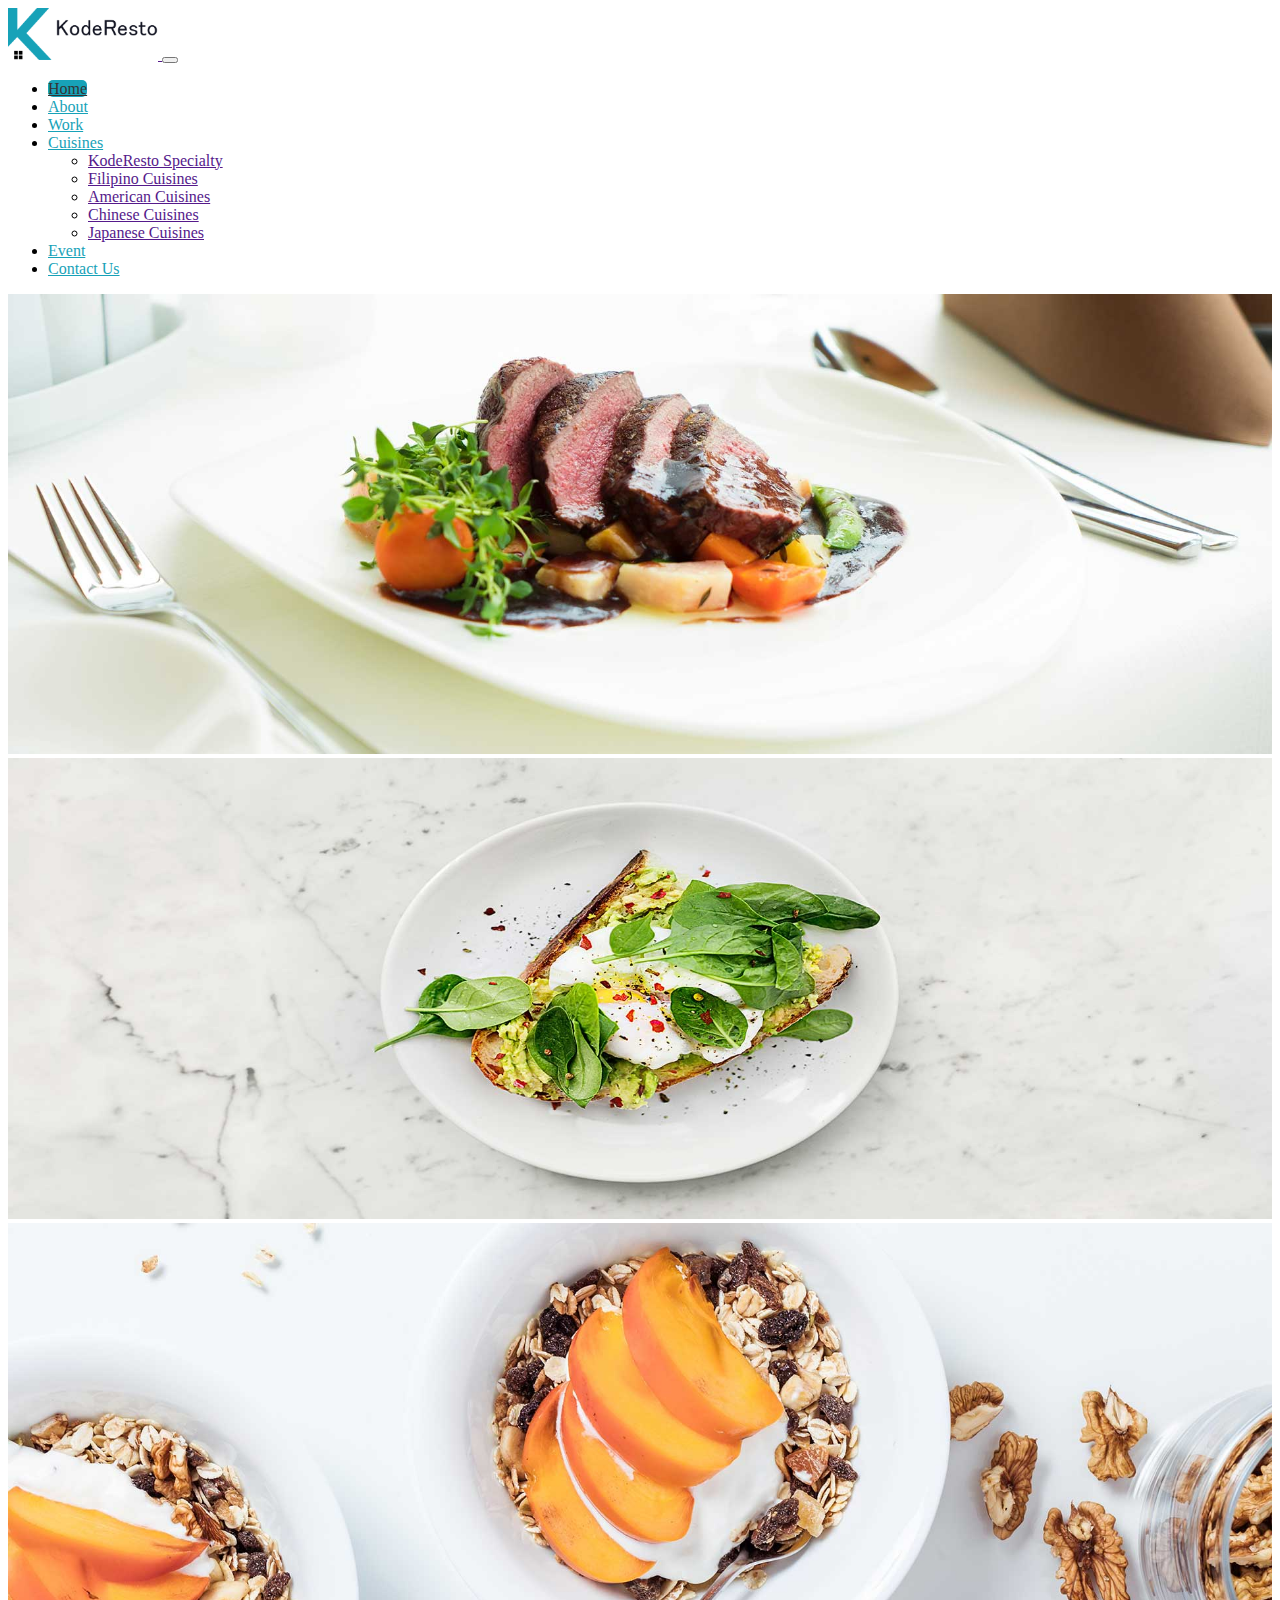
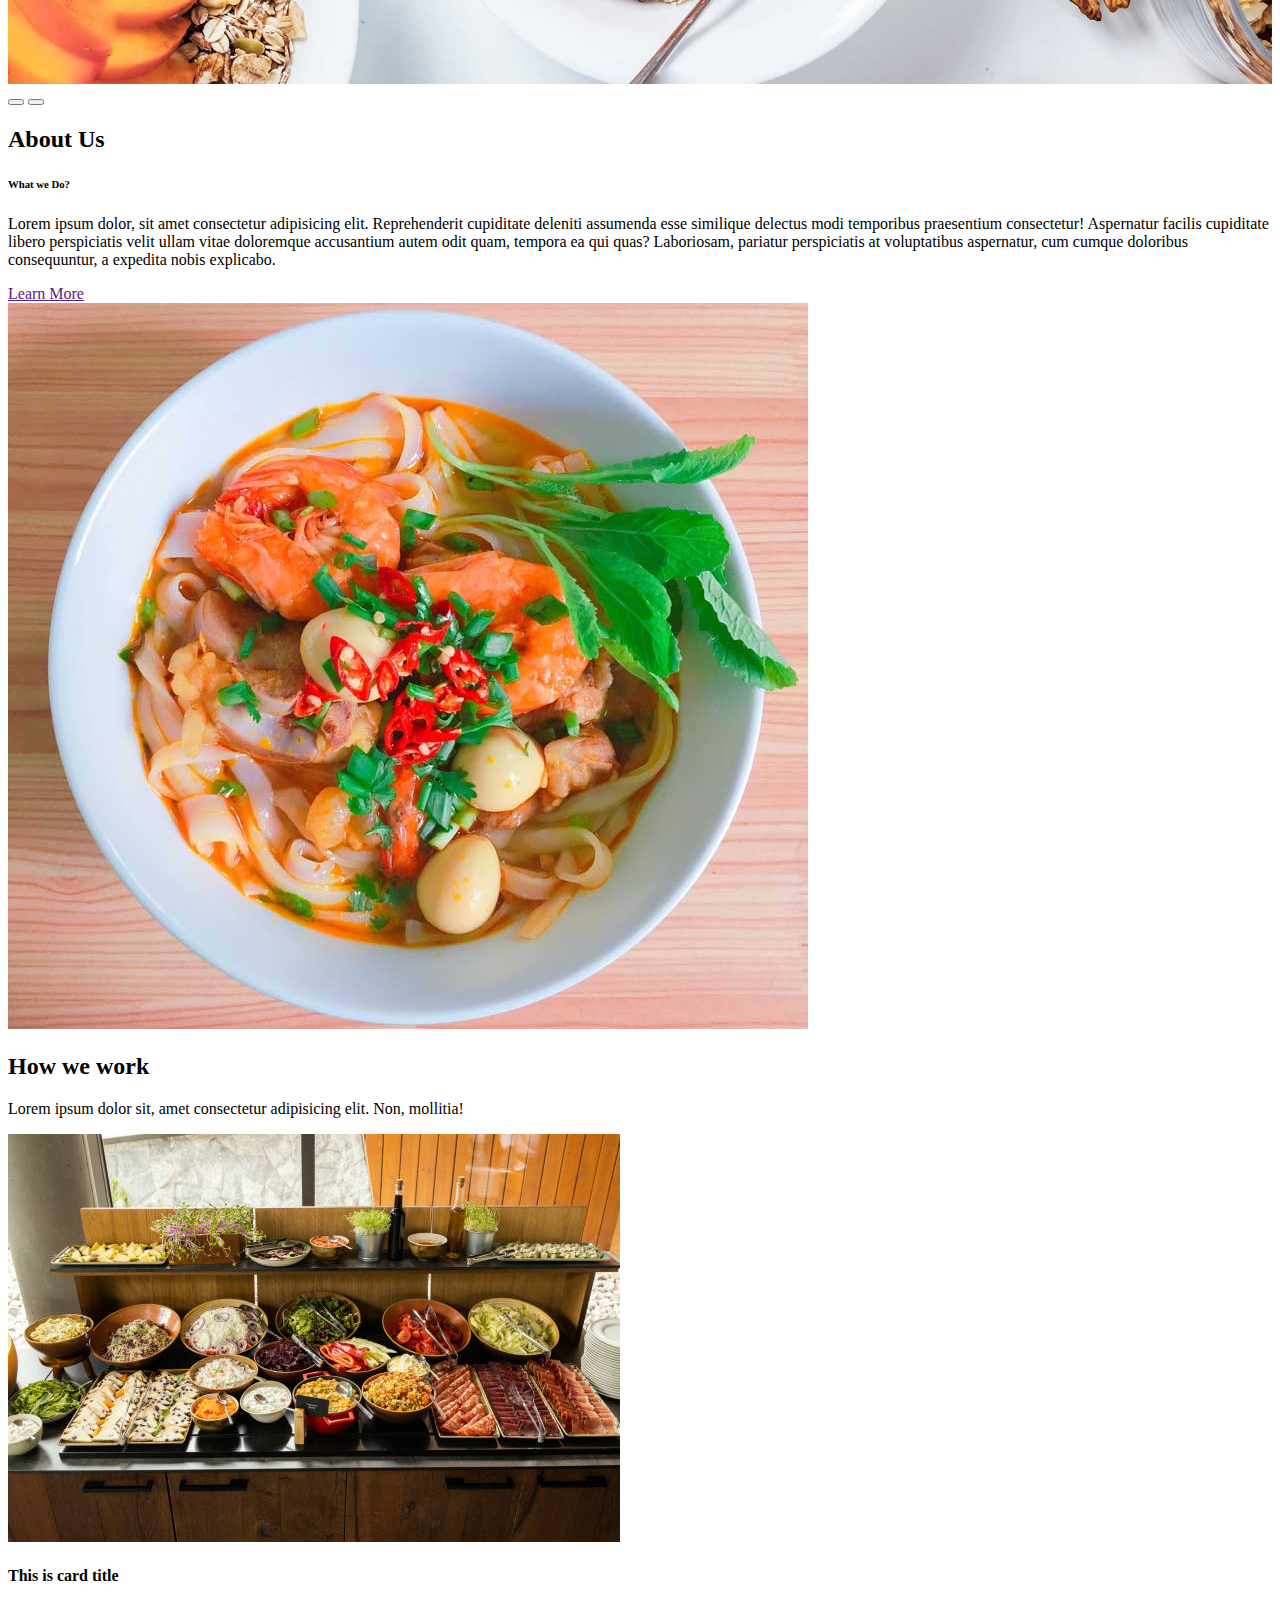
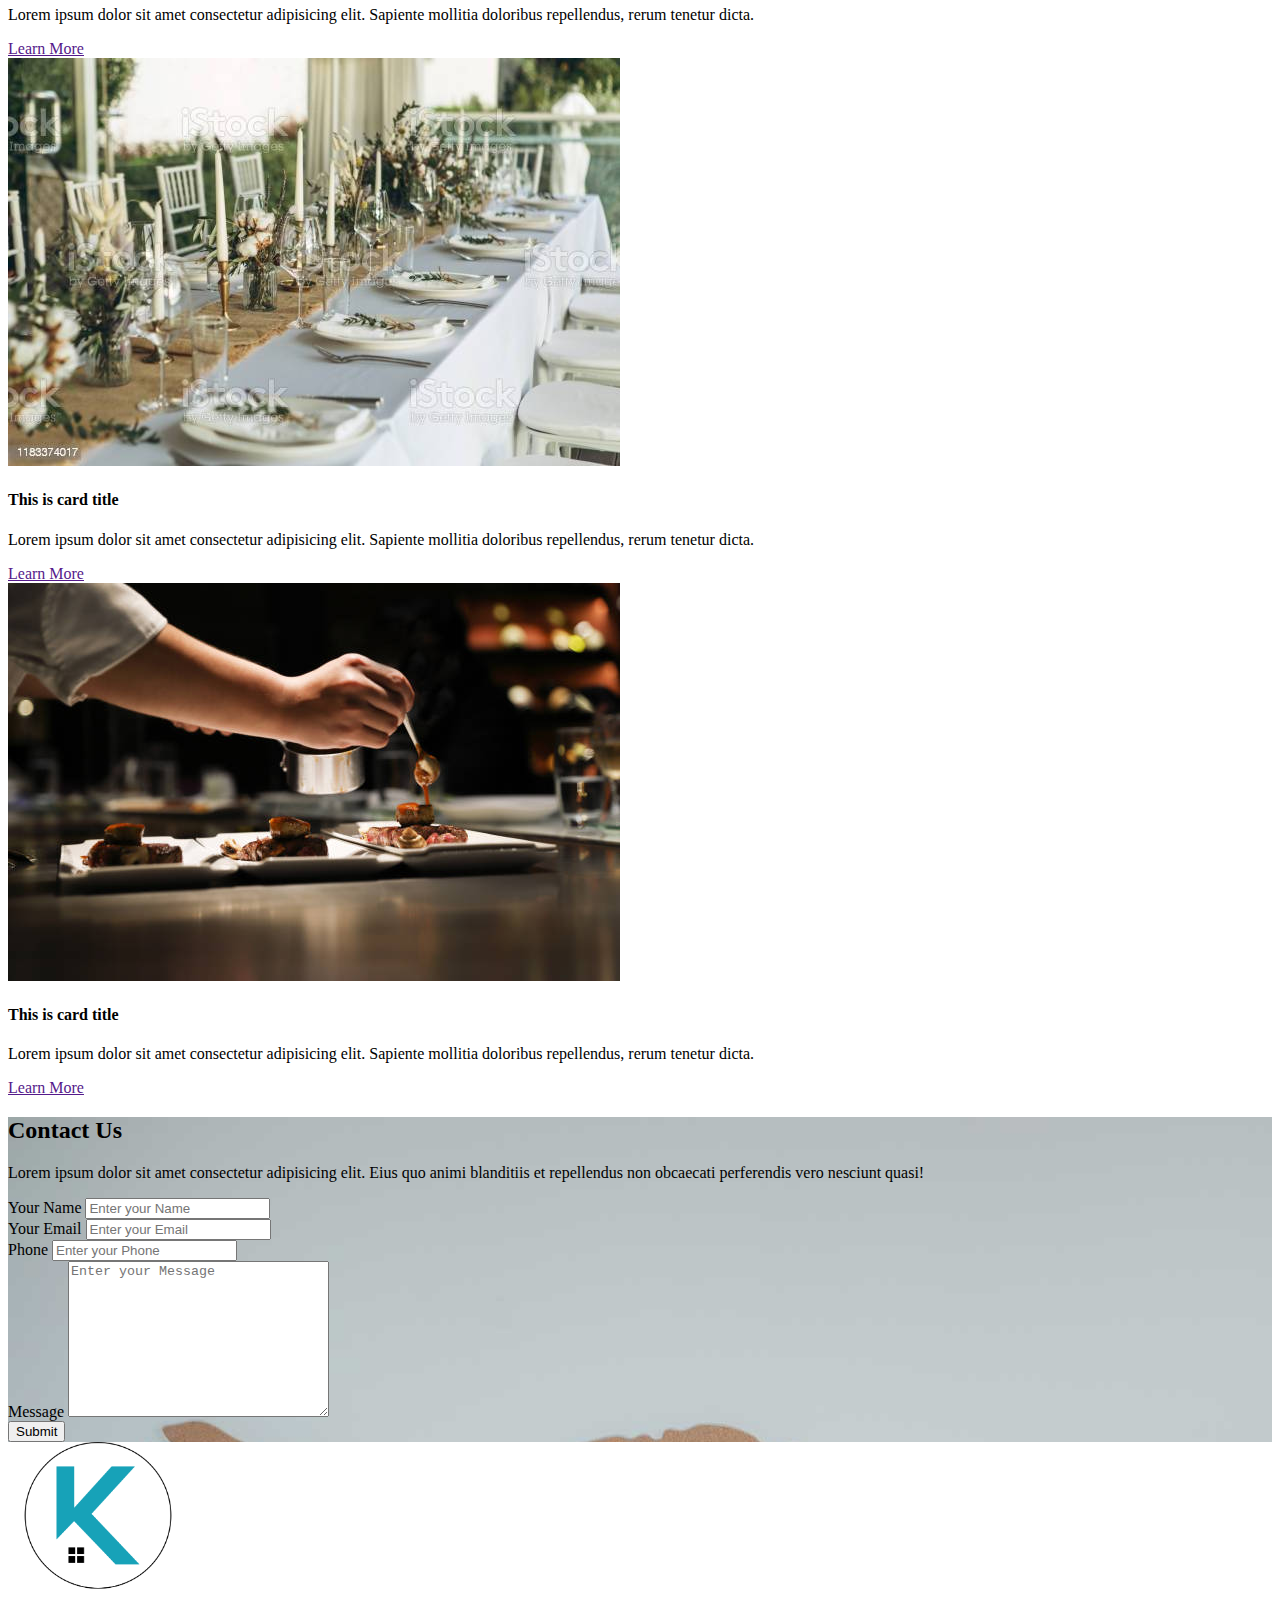
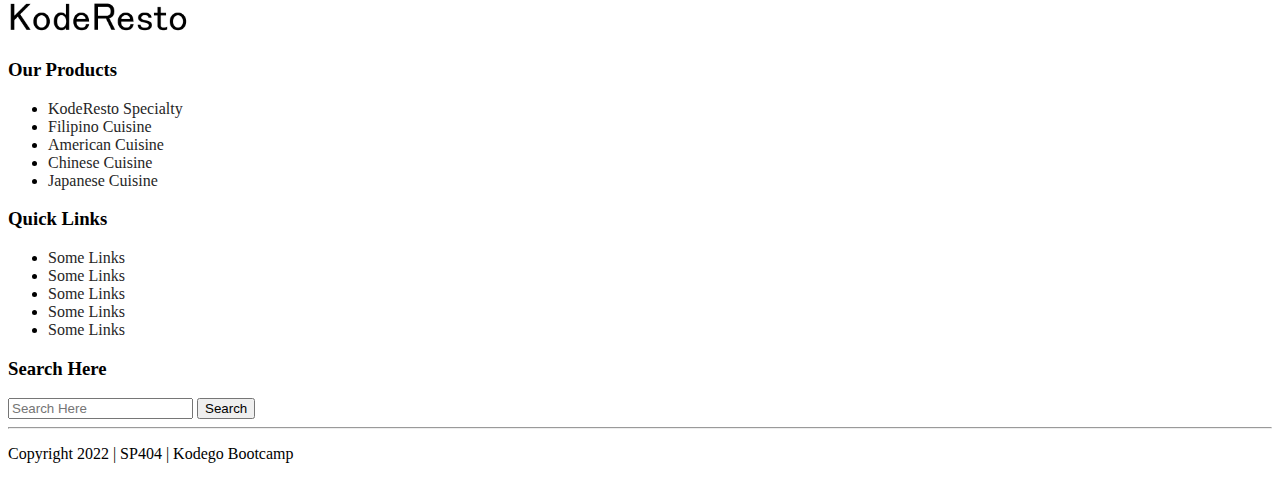
<file: index.html>
<!DOCTYPE html>
<html lang="en">
  <head>
    <meta charset="UTF-8" />
    <meta http-equiv="X-UA-Compatible" content="IE=edge" />
    <meta name="viewport" content="width=device-width, initial-scale=1.0" />
    <!-- CSS only -->
    <link
      href="https://cdn.jsdelivr.net/npm/bootstrap@5.2.3/dist/css/bootstrap.min.css"
      rel="stylesheet"
      integrity="sha384-rbsA2VBKQhggwzxH7pPCaAqO46MgnOM80zW1RWuH61DGLwZJEdK2Kadq2F9CUG65"
      crossorigin="anonymous"
    />

    <link rel="stylesheet" href="./css/style.css" />
    <title>KodeResto</title>
  </head>
  <body data-bs-spy="scroll" data-bs-target="#main_menu">
    <!-- #################### NAVBAR ################### -->
    <nav
      id="main_menu"
      class="navbar navbar-expand-md navbar-light bg-light fixed-top"
    >
      <div class="container">
        <a class="navbar-brand" href="">
          <img src="./img/logo1.png" alt="" width="150" />
        </a>

        <button
          class="navbar-toggler"
          type="button"
          data-bs-toggle="collapse"
          data-bs-target="#mainMenu"
        >
          <span class="navbar-toggler-icon"></span>
        </button>
        <div id="mainMenu" class="collapse navbar-collapse">
          <ul class="navbar-nav ms-auto">
            <li><a class="nav-link active" href="">Home</a></li>
            <li><a class="nav-link" href="#about">About</a></li>
            <li><a class="nav-link" href="#work">Work</a></li>
            <li class="dropdown">
              <a
                class="nav-link dropdown-toggle"
                href=""
                role="button"
                data-bs-toggle="dropdown"
                >Cuisines</a
              >
              <ul class="dropdown-menu">
                <li>
                  <a class="dropdown-item" href="">KodeResto Specialty</a>
                </li>
                <li><a class="dropdown-item" href="">Filipino Cuisines</a></li>
                <li><a class="dropdown-item" href="">American Cuisines</a></li>
                <li><a class="dropdown-item" href="">Chinese Cuisines</a></li>
                <li><a class="dropdown-item" href="">Japanese Cuisines</a></li>
              </ul>
            </li>
            <li><a class="nav-link" href="./event.html">Event</a></li>
            <li><a class="nav-link" href="#contact">Contact Us</a></li>
          </ul>
        </div>
      </div>
    </nav>

    <!-- ##################### CAROUSEL #################### -->
    <section
      id="slider"
      class="carousel slide carousel-fade"
      data-bs-ride="carousel"
      data-bs-touch="true"
    >
      <div class="carousel-inner">
        <div class="carousel-item active">
          <img class="d-block w-100" src="./img/banner_01.jpg" alt="" />
        </div>
        <div class="carousel-item active">
          <img class="d-block w-100" src="./img/banner_02.jpg" alt="" />
        </div>
        <div class="carousel-item active">
          <img class="d-block w-100" src="./img/banner_03.jpg" alt="" />
        </div>
      </div>

      <button
        class="carousel-control-prev"
        type="button"
        data-bs-target="#slider"
        data-bs-slide="prev"
      >
        <span class="carousel-control-prev-icon"></span>
      </button>
      <button
        class="carousel-control-next"
        type="button"
        data-bs-target="#slider"
        data-bs-slide="next"
      >
        <span class="carousel-control-next-icon"></span>
      </button>
    </section>

    <!-- ################ ABOUT ############### -->
    <section id="about">
      <div class="container">
        <div class="row">
          <div class="col-md-6 align-self-center">
            <h2>About Us</h2>
            <h6>What we Do?</h6>
            <p>
              Lorem ipsum dolor, sit amet consectetur adipisicing elit.
              Reprehenderit cupiditate deleniti assumenda esse similique
              delectus modi temporibus praesentium consectetur! Aspernatur
              facilis cupiditate libero perspiciatis velit ullam vitae
              doloremque accusantium autem odit quam, tempora ea qui quas?
              Laboriosam, pariatur perspiciatis at voluptatibus aspernatur, cum
              cumque doloribus consequuntur, a expedita nobis explicabo.
            </p>
            <a class="btn btn-info" href="">Learn More</a>
          </div>
          <div class="col-md-6">
            <img src="./img/about.jpg" alt="" />
          </div>
        </div>
      </div>
    </section>

    <!-- ################ Work Area ############### -->
    <section id="work" class="mt-5">
      <div class="container">
        <div class="row mb-3">
          <div class="text-center">
            <h2>How we work</h2>
            <p>
              Lorem ipsum dolor sit, amet consectetur adipisicing elit. Non,
              mollitia!
            </p>
          </div>
        </div>
        <div class="row">
          <div class="col-md-4">
            <div class="card">
              <img src="./img/work1.jpg" alt="" class="card-img-top" />
              <div class="card-body">
                <h4 class="card-title">This is card title</h4>
                <p class="card-text">
                  Lorem ipsum dolor sit amet consectetur adipisicing elit.
                  Sapiente mollitia doloribus repellendus, rerum tenetur dicta.
                </p>
                <a class="btn btn-info" href="">Learn More</a>
              </div>
            </div>
          </div>
          <div class="col-md-4">
            <div class="card">
              <img src="./img/work2.jpg" alt="" class="card-img-top" />
              <div class="card-body">
                <h4 class="card-title">This is card title</h4>
                <p class="card-text">
                  Lorem ipsum dolor sit amet consectetur adipisicing elit.
                  Sapiente mollitia doloribus repellendus, rerum tenetur dicta.
                </p>
                <a class="btn btn-info" href="">Learn More</a>
              </div>
            </div>
          </div>
          <div class="col-md-4">
            <div class="card">
              <img src="./img/work3.jpg" alt="" class="card-img-top" />
              <div class="card-body">
                <h4 class="card-title">This is card title</h4>
                <p class="card-text">
                  Lorem ipsum dolor sit amet consectetur adipisicing elit.
                  Sapiente mollitia doloribus repellendus, rerum tenetur dicta.
                </p>
                <a class="btn btn-info" href="">Learn More</a>
              </div>
            </div>
          </div>
        </div>
      </div>
    </section>

    <!-- ################ Work Area ############### -->
    <section id="contact">
      <div class="container">
        <div class="row">
          <div class="offset-md-2 col-md-8">
            <div class="card p-4 my-5 text-center">
              <h2>Contact Us</h2>
              <p>
                Lorem ipsum dolor sit amet consectetur adipisicing elit. Eius
                quo animi blanditiis et repellendus non obcaecati perferendis
                vero nesciunt quasi!
              </p>
              <form action="" class="p-3 text-start">
                <div class="mb-3">
                  <label for="name" class="form-label">Your Name</label>
                  <input
                    type="name"
                    name=""
                    id=""
                    placeholder="Enter your Name"
                    class="form-control"
                  />
                </div>
                <div class="mb-3">
                  <label for="Email" class="form-label">Your Email</label>
                  <input
                    type="name"
                    name=""
                    id=""
                    placeholder="Enter your Email"
                    class="form-control"
                  />
                </div>
                <div class="mb-3">
                  <label for="phone" class="form-label">Phone</label>
                  <input
                    type="text"
                    name=""
                    id=""
                    placeholder="Enter your Phone"
                    class="form-control"
                  />
                </div>
                <div class="mb-3">
                  <label for="message" class="form-label">Message </label>
                  <textarea
                    name=""
                    id=""
                    cols="30"
                    rows="10"
                    placeholder="Enter your Message"
                    class="form-control"
                  ></textarea>
                </div>
                <button class="btn btn-info" type="button">Submit</button>
              </form>
            </div>
          </div>
        </div>
      </div>
    </section>

    <!-- ################ FOOTER ############### -->
    <footer id="footer" class="pt-5 pb-2">
      <div class="container">
        <div class="row">
          <div class="col-md-3">
            <img src="./img/logo2.png" alt="" width="180px" />
          </div>
          <div class="col-md-3">
            <h3>Our Products</h3>
            <ul class="list-unstyled">
              <li class="mb-2"><a href="">KodeResto Specialty</a></li>
              <li class="mb-2"><a href="">Filipino Cuisine</a></li>
              <li class="mb-2"><a href="">American Cuisine</a></li>
              <li class="mb-2"><a href="">Chinese Cuisine</a></li>
              <li class="mb-2"><a href="">Japanese Cuisine</a></li>
            </ul>
          </div>
          <div class="col-md-3">
            <h3>Quick Links</h3>
            <ul class="list-unstyled">
              <li class="mb-2"><a href="">Some Links</a></li>
              <li class="mb-2"><a href="">Some Links</a></li>
              <li class="mb-2"><a href="">Some Links</a></li>
              <li class="mb-2"><a href="">Some Links</a></li>
              <li class="mb-2"><a href="">Some Links</a></li>
            </ul>
          </div>
          <div class="col-md-3">
            <h3>Search Here</h3>
            <form action="">
              <div class="input-group">
                <input
                  type="text"
                  class="form-control"
                  placeholder="Search Here"
                />
                <button class="btn btn-info" type="button">Search</button>
              </div>
            </form>
          </div>
        </div>
      </div>
      <hr />
      <div class="container">
        <div class="row">
          <div class="col-md-12 text-center">
            <p>Copyright 2022 | SP404 | Kodego Bootcamp</p>
          </div>
        </div>
      </div>
    </footer>
    <!-- JavaScript Bundle with Popper -->
    <script
      src="https://cdn.jsdelivr.net/npm/bootstrap@5.2.3/dist/js/bootstrap.bundle.min.js"
      integrity="sha384-kenU1KFdBIe4zVF0s0G1M5b4hcpxyD9F7jL+jjXkk+Q2h455rYXK/7HAuoJl+0I4"
      crossorigin="anonymous"
    ></script>
  </body>
</html>
</file>
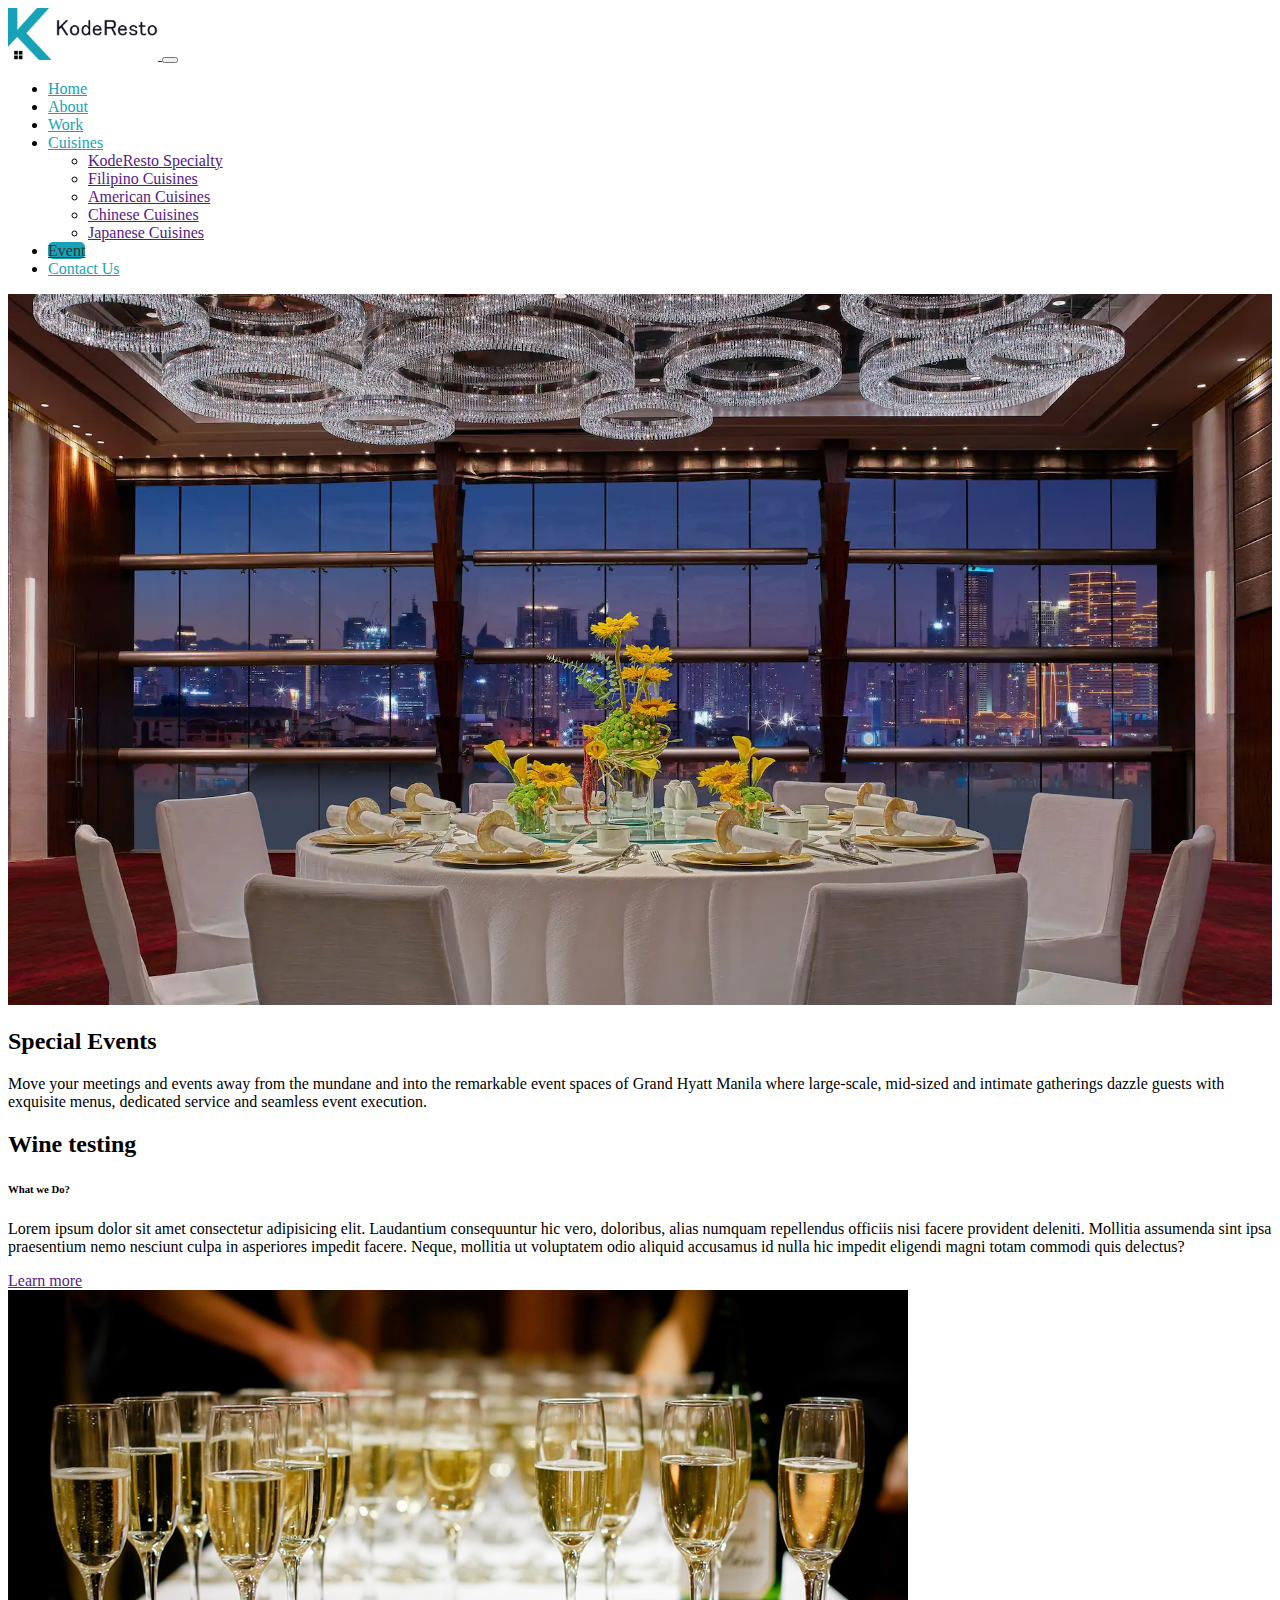
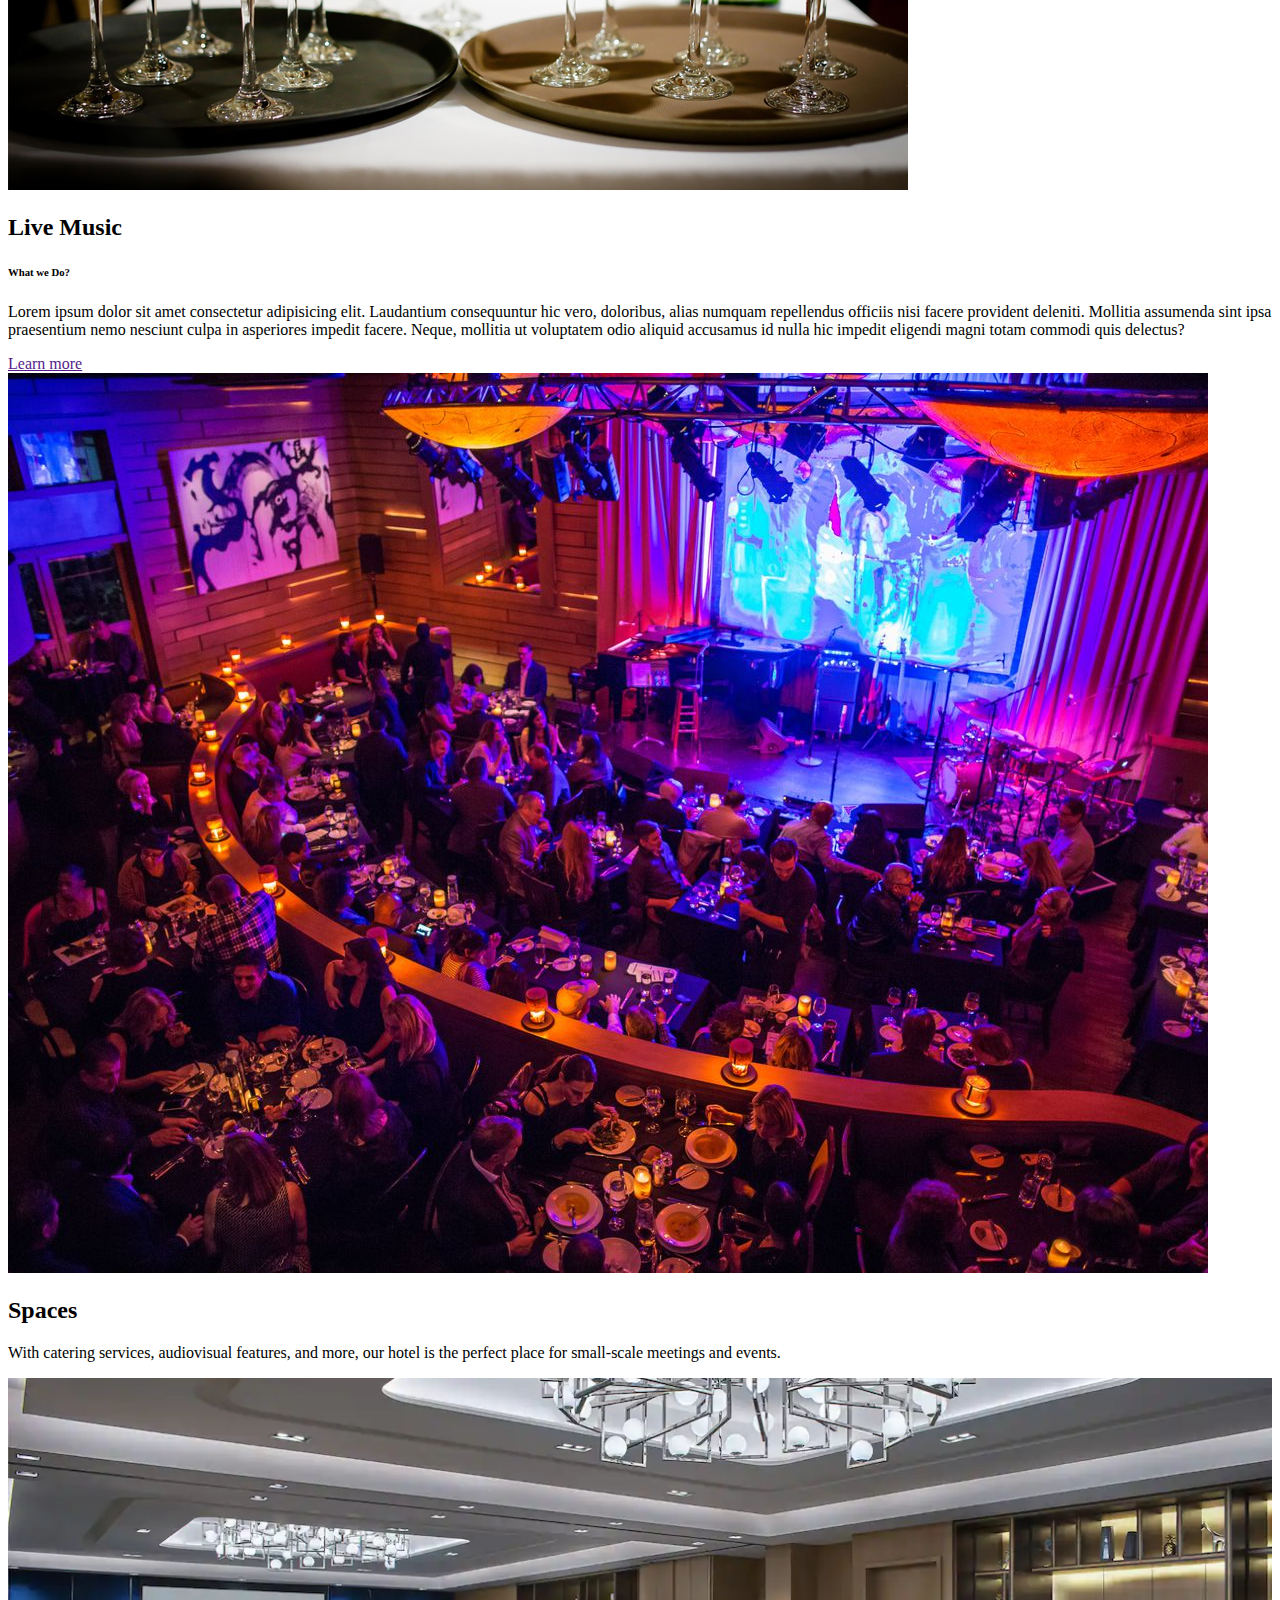
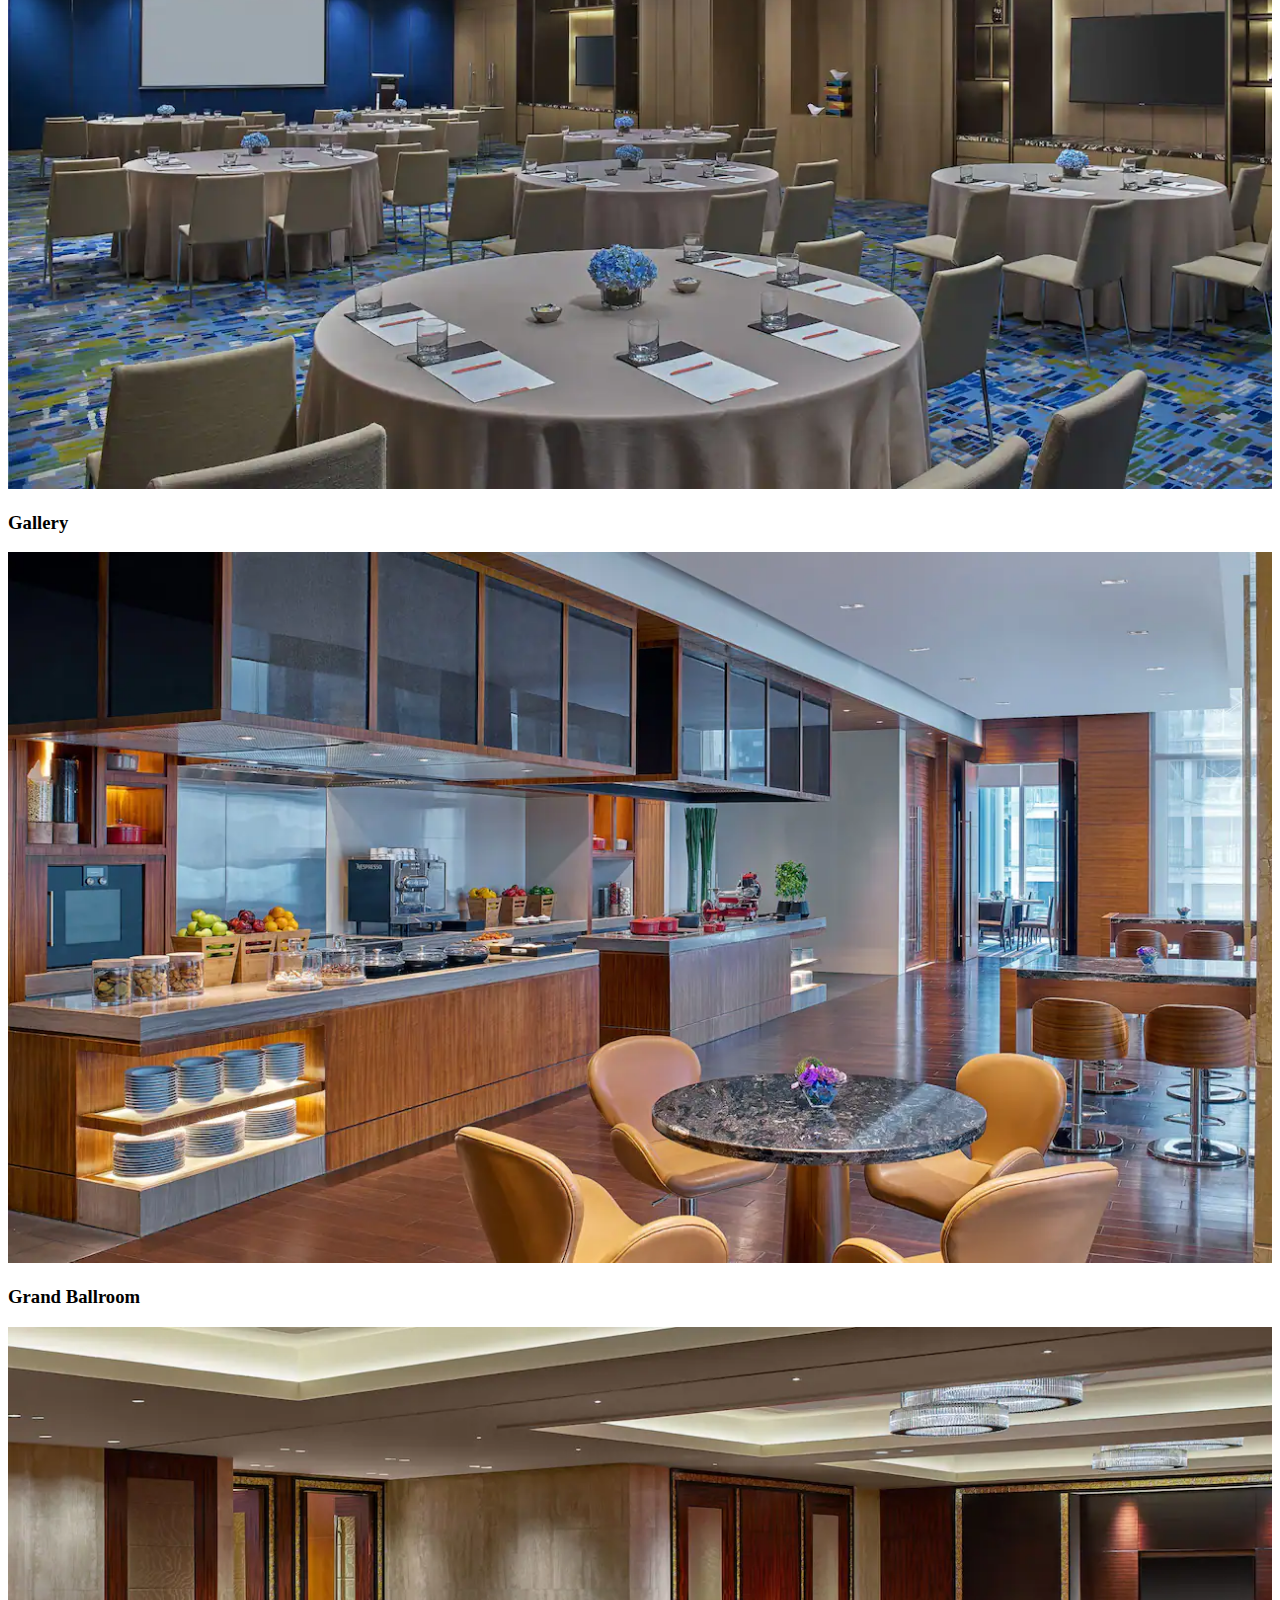
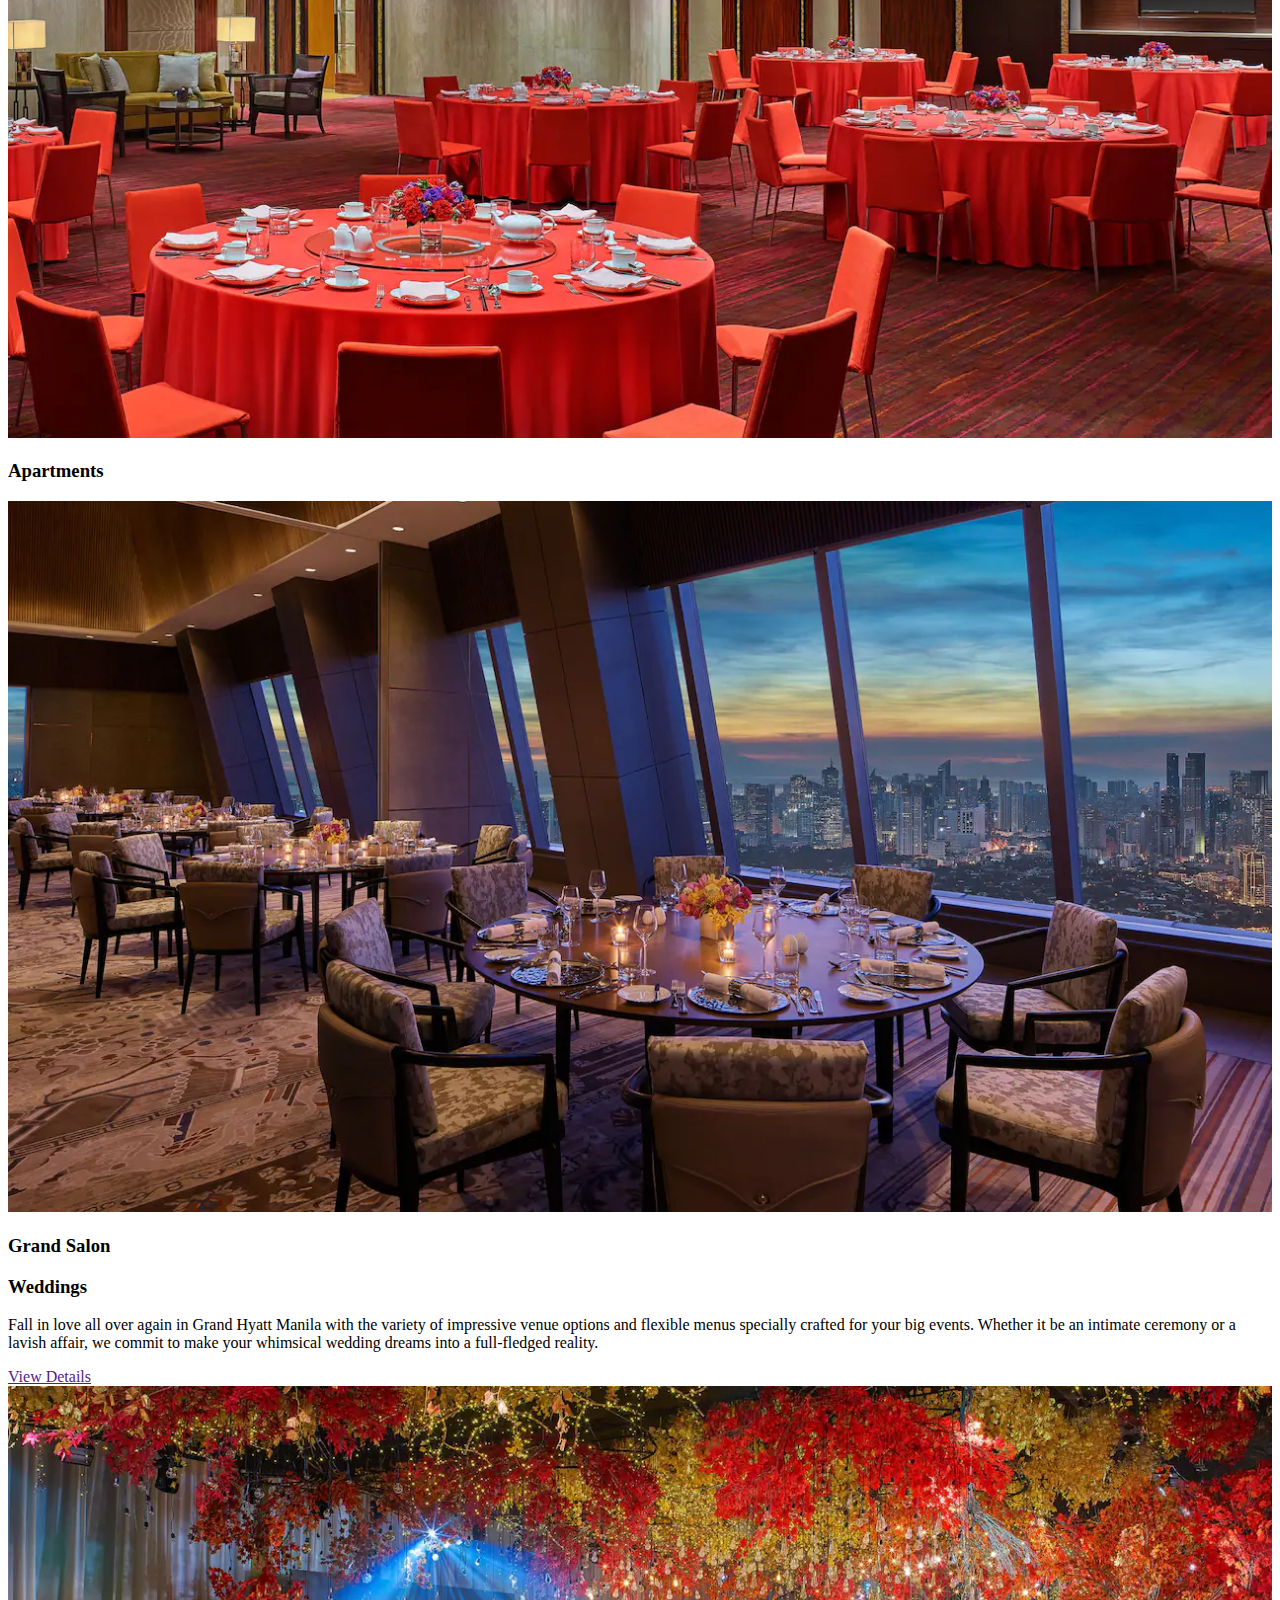
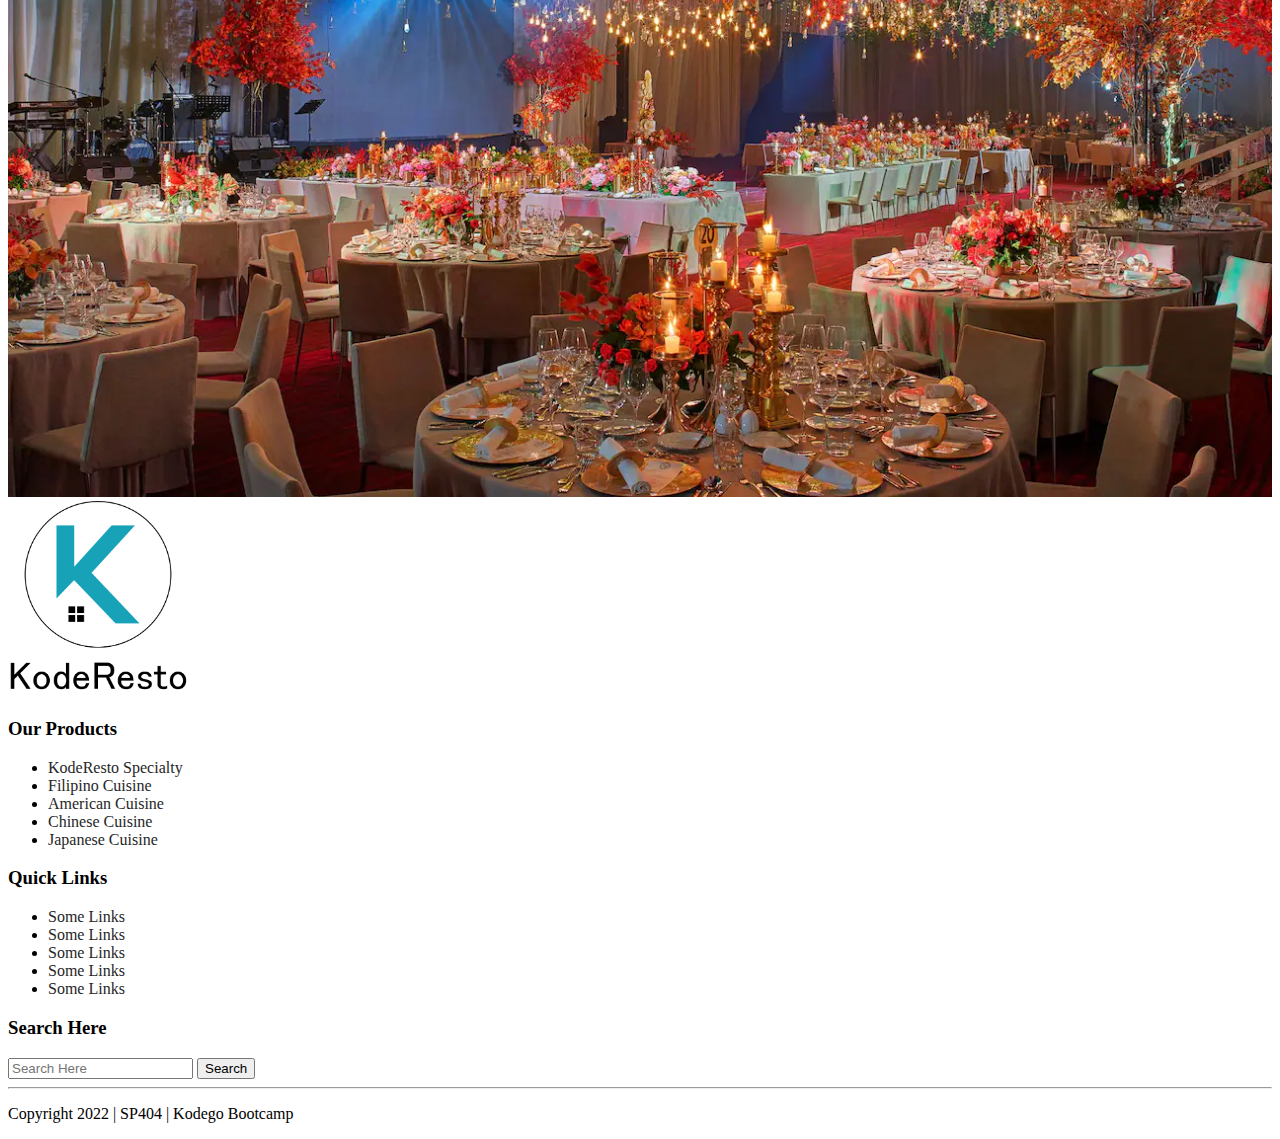
<file: event.html>
<!DOCTYPE html>
<html lang="en">
  <head>
    <meta charset="UTF-8" />
    <meta http-equiv="X-UA-Compatible" content="IE=edge" />
    <meta name="viewport" content="width=device-width, initial-scale=1.0" />
    <!-- CSS only -->
    <link
      href="https://cdn.jsdelivr.net/npm/bootstrap@5.2.3/dist/css/bootstrap.min.css"
      rel="stylesheet"
      integrity="sha384-rbsA2VBKQhggwzxH7pPCaAqO46MgnOM80zW1RWuH61DGLwZJEdK2Kadq2F9CUG65"
      crossorigin="anonymous"
    />

    <link rel="stylesheet" href="./css/style.css" />
    <title>KodeResto</title>
  </head>
  <body data-bs-spy="scroll" data-bs-target="#main_menu">
    <!-- #################### NAVBAR ################### -->
    <nav
      id="main_menu"
      class="navbar navbar-expand-md navbar-light bg-light fixed-top"
    >
      <div class="container">
        <a class="navbar-brand" href="">
          <img src="./img/logo1.png" alt="" width="150" />
        </a>

        <button
          class="navbar-toggler"
          type="button"
          data-bs-toggle="collapse"
          data-bs-target="#mainMenu"
        >
          <span class="navbar-toggler-icon"></span>
        </button>
        <div id="mainMenu" class="collapse navbar-collapse">
          <ul class="navbar-nav ms-auto">
            <li><a class="nav-link" href="./index.html">Home</a></li>
            <li><a class="nav-link" href="#about">About</a></li>
            <li><a class="nav-link" href="#work">Work</a></li>
            <li class="dropdown">
              <a
                class="nav-link dropdown-toggle"
                href=""
                role="button"
                data-bs-toggle="dropdown"
                >Cuisines</a
              >
              <ul class="dropdown-menu">
                <li>
                  <a class="dropdown-item" href="">KodeResto Specialty</a>
                </li>
                <li><a class="dropdown-item" href="">Filipino Cuisines</a></li>
                <li><a class="dropdown-item" href="">American Cuisines</a></li>
                <li><a class="dropdown-item" href="">Chinese Cuisines</a></li>
                <li><a class="dropdown-item" href="">Japanese Cuisines</a></li>
              </ul>
            </li>
            <li><a class="nav-link active" href="./event.html">Event</a></li>
            <li><a class="nav-link" href="#contact">Contact Us</a></li>
          </ul>
        </div>
      </div>
    </nav>

    <!-- ############### EVENT ################ -->
    <section id="eventhome">
      <img src="./img/eventhome.webp" alt="" width="100%" height="500px" />
    </section>
    <section id="events" class="my-5">
      <div class="container">
        <div class="row">
          <div class="text-center pb-5">
            <h2>Special Events</h2>
            <p>
              Move your meetings and events away from the mundane and into the
              remarkable event spaces of Grand Hyatt Manila where large-scale,
              mid-sized and intimate gatherings dazzle guests with exquisite
              menus, dedicated service and seamless event execution.
            </p>
          </div>
        </div>
        <div class="row mb-5">
          <div class="col-md-6 align-self-center">
            <h2>Wine testing</h2>
            <h6>What we Do?</h6>
            <p>
              Lorem ipsum dolor sit amet consectetur adipisicing elit.
              Laudantium consequuntur hic vero, doloribus, alias numquam
              repellendus officiis nisi facere provident deleniti. Mollitia
              assumenda sint ipsa praesentium nemo nesciunt culpa in asperiores
              impedit facere. Neque, mollitia ut voluptatem odio aliquid
              accusamus id nulla hic impedit eligendi magni totam commodi quis
              delectus?
            </p>
            <a class="btn btn-info" href="">Learn more</a>
          </div>
          <div class="col-md-6">
            <img src="./img/event1.jpg" alt="" />
          </div>
        </div>
        <div class="row">
          <div class="col-md-6 align-self-center order-2">
            <h2>Live Music</h2>
            <h6>What we Do?</h6>
            <p>
              Lorem ipsum dolor sit amet consectetur adipisicing elit.
              Laudantium consequuntur hic vero, doloribus, alias numquam
              repellendus officiis nisi facere provident deleniti. Mollitia
              assumenda sint ipsa praesentium nemo nesciunt culpa in asperiores
              impedit facere. Neque, mollitia ut voluptatem odio aliquid
              accusamus id nulla hic impedit eligendi magni totam commodi quis
              delectus?
            </p>
            <a class="btn btn-info" href="">Learn more</a>
          </div>
          <div class="col-md-6 order-1">
            <img src="./img/event2.jpg" alt="" />
          </div>
        </div>
      </div>
    </section>

    <section id="spaces">
      <div class="row mb-6">
        <div class="text-center">
          <h2>Spaces</h2>
          <p>
            With catering services, audiovisual features, and more, our hotel is
            the perfect place for small-scale meetings and events.
          </p>
        </div>
      </div>
      <div class="container">
        <div class="row mb-5">
          <div class="col-md-6">
            <img src="./img/space1.webp" alt="" />
            <div>
              <h3>Gallery</h3>
            </div>
          </div>
          <div class="col-md-6">
            <img src="./img/space2.webp" alt="" />
            <div>
              <h3>Grand Ballroom</h3>
            </div>
          </div>
          <div class="col-md-6">
            <img src="./img/space3.webp" alt="" />
            <div>
              <h3>Apartments</h3>
            </div>
          </div>
          <div class="col-md-6">
            <img src="./img/space4.webp" alt="" />
            <div>
              <h3>Grand Salon</h3>
            </div>
          </div>
        </div>
        <!-- Wedding -->
        <div class="row">
          <div class="col-md-6 align-self-center">
            <h3>Weddings</h3>
            <p>
              Fall in love all over again in Grand Hyatt Manila with the variety
              of impressive venue options and flexible menus specially crafted
              for your big events. Whether it be an intimate ceremony or a
              lavish affair, we commit to make your whimsical wedding dreams
              into a full-fledged reality.
            </p>
            <a href="" class="btn btn-info">View Details</a>
          </div>
          <div class="col-md-6">
            <div>
              <img src="./img/wedding.jpg" alt="" />
            </div>
          </div>
        </div>
      </div>
    </section>
    <!-- ################ FOOTER ############### -->
    <footer id="footer" class="pt-5 pb-2">
      <div class="container">
        <div class="row">
          <div class="col-md-3">
            <img src="./img/logo2.png" alt="" width="180px" />
          </div>
          <div class="col-md-3">
            <h3>Our Products</h3>
            <ul class="list-unstyled">
              <li class="mb-2"><a href="">KodeResto Specialty</a></li>
              <li class="mb-2"><a href="">Filipino Cuisine</a></li>
              <li class="mb-2"><a href="">American Cuisine</a></li>
              <li class="mb-2"><a href="">Chinese Cuisine</a></li>
              <li class="mb-2"><a href="">Japanese Cuisine</a></li>
            </ul>
          </div>
          <div class="col-md-3">
            <h3>Quick Links</h3>
            <ul class="list-unstyled">
              <li class="mb-2"><a href="">Some Links</a></li>
              <li class="mb-2"><a href="">Some Links</a></li>
              <li class="mb-2"><a href="">Some Links</a></li>
              <li class="mb-2"><a href="">Some Links</a></li>
              <li class="mb-2"><a href="">Some Links</a></li>
            </ul>
          </div>
          <div class="col-md-3">
            <h3>Search Here</h3>
            <form action="">
              <div class="input-group">
                <input
                  type="text"
                  class="form-control"
                  placeholder="Search Here"
                />
                <button class="btn btn-info" type="button">Search</button>
              </div>
            </form>
          </div>
        </div>
      </div>
      <hr />
      <div class="container">
        <div class="row">
          <div class="col-md-12 text-center">
            <p>Copyright 2022 | SP404 | Kodego Bootcamp</p>
          </div>
        </div>
      </div>
    </footer>
    <!-- JavaScript Bundle with Popper -->
    <script
      src="https://cdn.jsdelivr.net/npm/bootstrap@5.2.3/dist/js/bootstrap.bundle.min.js"
      integrity="sha384-kenU1KFdBIe4zVF0s0G1M5b4hcpxyD9F7jL+jjXkk+Q2h455rYXK/7HAuoJl+0I4"
      crossorigin="anonymous"
    ></script>
  </body>
</html>
</file>
<file: css/style.css>
img {
  max-width: 100%;
  height: auto;
}

#mainMenu .nav-link {
  color: #17a2b8;
}

#mainMenu .nav-link:hover {
  background: #17a2b8;
  color: #333;
  border-radius: 5px;
}

#mainMenu .nav-link.active {
  background: #17a2b8;
  border-radius: 5px;
  color: #333;
}

.carousel-control-prev-icon,
.carousel-control-next-icon {
  background-color: #262626;
}

#contact {
  background: url(../img/map.jpg);
}

#footer ul a {
  color: #262626;
  text-decoration: none;
}

#footer ul a:hover {
  color: #17a2b8;
}

@media only screen and (min-width: 200px) and (max-width: 767px) {
  #about {
    padding: 25px;
  }
}
</file>
